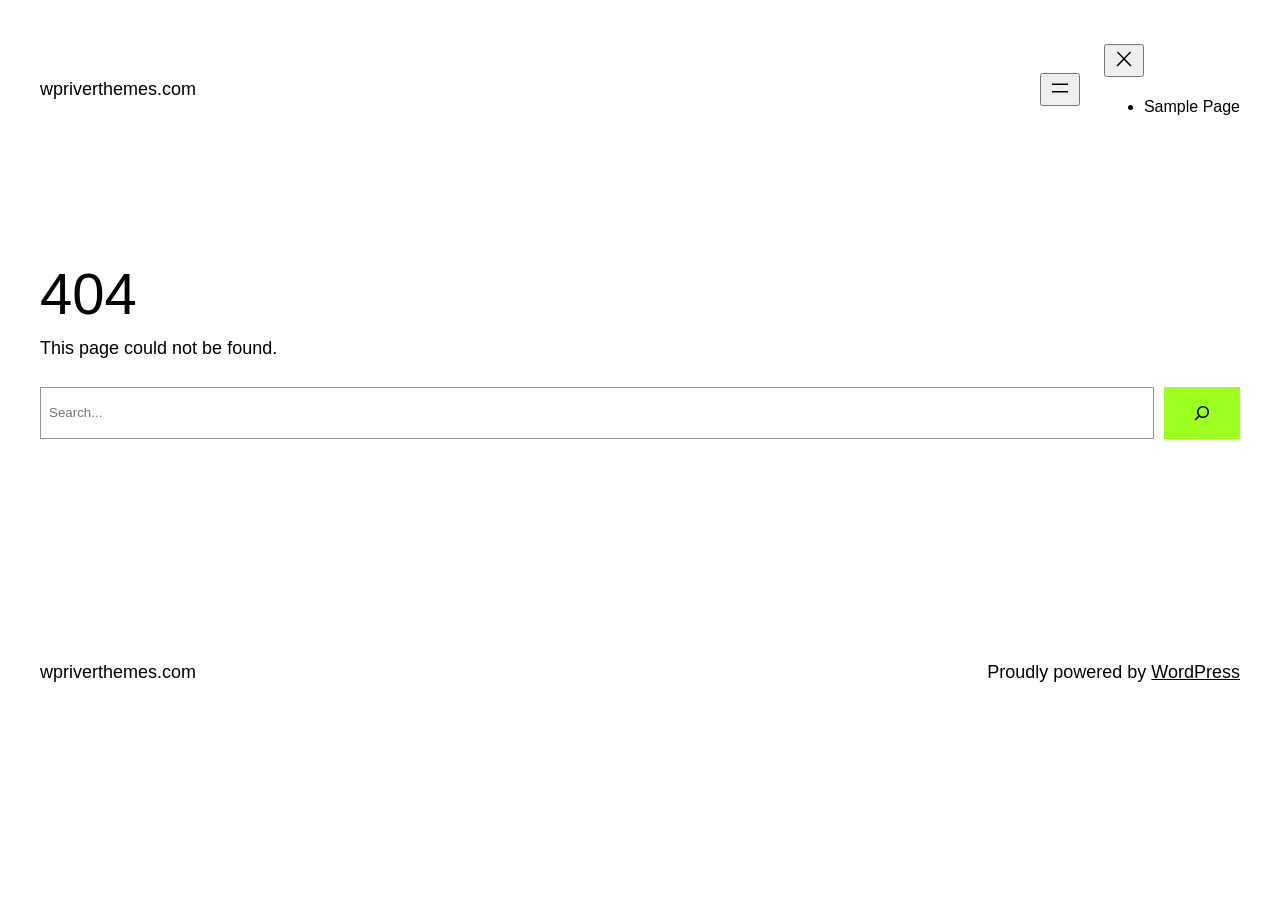
<file: assets/css/owl.video.play.html>
<!DOCTYPE html>
<html lang="en-US">
<head>
	<meta charset="UTF-8" />
	<meta name="viewport" content="width=device-width, initial-scale=1" />
<meta name='robots' content='max-image-preview:large' />
<title>Page not found &#8211; wpriverthemes.com</title>
<link rel="alternate" type="application/rss+xml" title="wpriverthemes.com &raquo; Feed" href="https://wpriverthemes.com/feed/" />
<link rel="alternate" type="application/rss+xml" title="wpriverthemes.com &raquo; Comments Feed" href="https://wpriverthemes.com/comments/feed/" />
<script>
window._wpemojiSettings = {"baseUrl":"https:\/\/s.w.org\/images\/core\/emoji\/14.0.0\/72x72\/","ext":".png","svgUrl":"https:\/\/s.w.org\/images\/core\/emoji\/14.0.0\/svg\/","svgExt":".svg","source":{"concatemoji":"https:\/\/wpriverthemes.com\/wp-includes\/js\/wp-emoji-release.min.js?ver=6.4.2"}};
/*! This file is auto-generated */
!function(i,n){var o,s,e;function c(e){try{var t={supportTests:e,timestamp:(new Date).valueOf()};sessionStorage.setItem(o,JSON.stringify(t))}catch(e){}}function p(e,t,n){e.clearRect(0,0,e.canvas.width,e.canvas.height),e.fillText(t,0,0);var t=new Uint32Array(e.getImageData(0,0,e.canvas.width,e.canvas.height).data),r=(e.clearRect(0,0,e.canvas.width,e.canvas.height),e.fillText(n,0,0),new Uint32Array(e.getImageData(0,0,e.canvas.width,e.canvas.height).data));return t.every(function(e,t){return e===r[t]})}function u(e,t,n){switch(t){case"flag":return n(e,"\ud83c\udff3\ufe0f\u200d\u26a7\ufe0f","\ud83c\udff3\ufe0f\u200b\u26a7\ufe0f")?!1:!n(e,"\ud83c\uddfa\ud83c\uddf3","\ud83c\uddfa\u200b\ud83c\uddf3")&&!n(e,"\ud83c\udff4\udb40\udc67\udb40\udc62\udb40\udc65\udb40\udc6e\udb40\udc67\udb40\udc7f","\ud83c\udff4\u200b\udb40\udc67\u200b\udb40\udc62\u200b\udb40\udc65\u200b\udb40\udc6e\u200b\udb40\udc67\u200b\udb40\udc7f");case"emoji":return!n(e,"\ud83e\udef1\ud83c\udffb\u200d\ud83e\udef2\ud83c\udfff","\ud83e\udef1\ud83c\udffb\u200b\ud83e\udef2\ud83c\udfff")}return!1}function f(e,t,n){var r="undefined"!=typeof WorkerGlobalScope&&self instanceof WorkerGlobalScope?new OffscreenCanvas(300,150):i.createElement("canvas"),a=r.getContext("2d",{willReadFrequently:!0}),o=(a.textBaseline="top",a.font="600 32px Arial",{});return e.forEach(function(e){o[e]=t(a,e,n)}),o}function t(e){var t=i.createElement("script");t.src=e,t.defer=!0,i.head.appendChild(t)}"undefined"!=typeof Promise&&(o="wpEmojiSettingsSupports",s=["flag","emoji"],n.supports={everything:!0,everythingExceptFlag:!0},e=new Promise(function(e){i.addEventListener("DOMContentLoaded",e,{once:!0})}),new Promise(function(t){var n=function(){try{var e=JSON.parse(sessionStorage.getItem(o));if("object"==typeof e&&"number"==typeof e.timestamp&&(new Date).valueOf()<e.timestamp+604800&&"object"==typeof e.supportTests)return e.supportTests}catch(e){}return null}();if(!n){if("undefined"!=typeof Worker&&"undefined"!=typeof OffscreenCanvas&&"undefined"!=typeof URL&&URL.createObjectURL&&"undefined"!=typeof Blob)try{var e="postMessage("+f.toString()+"("+[JSON.stringify(s),u.toString(),p.toString()].join(",")+"));",r=new Blob([e],{type:"text/javascript"}),a=new Worker(URL.createObjectURL(r),{name:"wpTestEmojiSupports"});return void(a.onmessage=function(e){c(n=e.data),a.terminate(),t(n)})}catch(e){}c(n=f(s,u,p))}t(n)}).then(function(e){for(var t in e)n.supports[t]=e[t],n.supports.everything=n.supports.everything&&n.supports[t],"flag"!==t&&(n.supports.everythingExceptFlag=n.supports.everythingExceptFlag&&n.supports[t]);n.supports.everythingExceptFlag=n.supports.everythingExceptFlag&&!n.supports.flag,n.DOMReady=!1,n.readyCallback=function(){n.DOMReady=!0}}).then(function(){return e}).then(function(){var e;n.supports.everything||(n.readyCallback(),(e=n.source||{}).concatemoji?t(e.concatemoji):e.wpemoji&&e.twemoji&&(t(e.twemoji),t(e.wpemoji)))}))}((window,document),window._wpemojiSettings);
</script>
<style id='wp-block-site-title-inline-css'>
.wp-block-site-title a{color:inherit}
.wp-block-site-title{font-size: var(--wp--preset--font-size--medium);font-weight: normal;line-height: 1.4;}
.wp-block-site-title a:where(:not(.wp-element-button)){text-decoration: none;}
.wp-block-site-title a:where(:not(.wp-element-button)):hover{text-decoration: underline;}
.wp-block-site-title a:where(:not(.wp-element-button)):focus{text-decoration: underline dashed;}
.wp-block-site-title a:where(:not(.wp-element-button)):active{color: var(--wp--preset--color--secondary);text-decoration: none;}
</style>
<style id='wp-block-page-list-inline-css'>
.wp-block-navigation .wp-block-page-list{align-items:var(--navigation-layout-align,initial);background-color:inherit;display:flex;flex-direction:var(--navigation-layout-direction,initial);flex-wrap:var(--navigation-layout-wrap,wrap);justify-content:var(--navigation-layout-justify,initial)}.wp-block-navigation .wp-block-navigation-item{background-color:inherit}
</style>
<link rel='stylesheet' id='wp-block-navigation-css' href='https://wpriverthemes.com/wp-includes/blocks/navigation/style.min.css?ver=6.4.2' media='all' />
<style id='wp-block-navigation-inline-css'>
.wp-block-navigation{font-size: var(--wp--preset--font-size--small);}
.wp-block-navigation a:where(:not(.wp-element-button)){color: inherit;text-decoration: none;}
.wp-block-navigation a:where(:not(.wp-element-button)):hover{text-decoration: underline;}
.wp-block-navigation a:where(:not(.wp-element-button)):focus{text-decoration: underline dashed;}
.wp-block-navigation a:where(:not(.wp-element-button)):active{text-decoration: none;}
</style>
<style id='wp-block-group-inline-css'>
.wp-block-group{box-sizing:border-box}
</style>
<style id='wp-block-spacer-inline-css'>
.wp-block-spacer{clear:both}
</style>
<style id='wp-block-heading-inline-css'>
h1.has-background,h2.has-background,h3.has-background,h4.has-background,h5.has-background,h6.has-background{padding:1.25em 2.375em}h1.has-text-align-left[style*=writing-mode]:where([style*=vertical-lr]),h1.has-text-align-right[style*=writing-mode]:where([style*=vertical-rl]),h2.has-text-align-left[style*=writing-mode]:where([style*=vertical-lr]),h2.has-text-align-right[style*=writing-mode]:where([style*=vertical-rl]),h3.has-text-align-left[style*=writing-mode]:where([style*=vertical-lr]),h3.has-text-align-right[style*=writing-mode]:where([style*=vertical-rl]),h4.has-text-align-left[style*=writing-mode]:where([style*=vertical-lr]),h4.has-text-align-right[style*=writing-mode]:where([style*=vertical-rl]),h5.has-text-align-left[style*=writing-mode]:where([style*=vertical-lr]),h5.has-text-align-right[style*=writing-mode]:where([style*=vertical-rl]),h6.has-text-align-left[style*=writing-mode]:where([style*=vertical-lr]),h6.has-text-align-right[style*=writing-mode]:where([style*=vertical-rl]){rotate:180deg}
</style>
<style id='wp-block-paragraph-inline-css'>
.is-small-text{font-size:.875em}.is-regular-text{font-size:1em}.is-large-text{font-size:2.25em}.is-larger-text{font-size:3em}.has-drop-cap:not(:focus):first-letter{float:left;font-size:8.4em;font-style:normal;font-weight:100;line-height:.68;margin:.05em .1em 0 0;text-transform:uppercase}body.rtl .has-drop-cap:not(:focus):first-letter{float:none;margin-left:.1em}p.has-drop-cap.has-background{overflow:hidden}p.has-background{padding:1.25em 2.375em}:where(p.has-text-color:not(.has-link-color)) a{color:inherit}p.has-text-align-left[style*="writing-mode:vertical-lr"],p.has-text-align-right[style*="writing-mode:vertical-rl"]{rotate:180deg}
</style>
<style id='wp-block-search-inline-css'>
.wp-block-search__button{margin-left:10px;word-break:normal}.wp-block-search__button.has-icon{line-height:0}.wp-block-search__button svg{fill:currentColor;min-height:24px;min-width:24px;vertical-align:text-bottom}:where(.wp-block-search__button){border:1px solid #ccc;padding:6px 10px}.wp-block-search__inside-wrapper{display:flex;flex:auto;flex-wrap:nowrap;max-width:100%}.wp-block-search__label{width:100%}.wp-block-search__input{-webkit-appearance:initial;appearance:none;border:1px solid #949494;flex-grow:1;margin-left:0;margin-right:0;min-width:3rem;padding:8px;text-decoration:unset!important}.wp-block-search.wp-block-search__button-only .wp-block-search__button{flex-shrink:0;margin-left:0;max-width:calc(100% - 100px)}:where(.wp-block-search__button-inside .wp-block-search__inside-wrapper){border:1px solid #949494;box-sizing:border-box;padding:4px}:where(.wp-block-search__button-inside .wp-block-search__inside-wrapper) .wp-block-search__input{border:none;border-radius:0;padding:0 4px}:where(.wp-block-search__button-inside .wp-block-search__inside-wrapper) .wp-block-search__input:focus{outline:none}:where(.wp-block-search__button-inside .wp-block-search__inside-wrapper) :where(.wp-block-search__button){padding:4px 8px}.wp-block-search.aligncenter .wp-block-search__inside-wrapper{margin:auto}.wp-block-search__button-behavior-expand .wp-block-search__inside-wrapper{min-width:0!important;transition-property:width}.wp-block-search__button-behavior-expand .wp-block-search__input{flex-basis:100%;transition-duration:.3s}.wp-block-search__button-behavior-expand.wp-block-search__searchfield-hidden,.wp-block-search__button-behavior-expand.wp-block-search__searchfield-hidden .wp-block-search__inside-wrapper{overflow:hidden}.wp-block-search__button-behavior-expand.wp-block-search__searchfield-hidden .wp-block-search__input{border-left-width:0!important;border-right-width:0!important;flex-basis:0;flex-grow:0;margin:0;min-width:0!important;padding-left:0!important;padding-right:0!important;width:0!important}.wp-block[data-align=right] .wp-block-search__button-behavior-expand .wp-block-search__inside-wrapper{float:right}
</style>
<style id='wp-emoji-styles-inline-css'>

	img.wp-smiley, img.emoji {
		display: inline !important;
		border: none !important;
		box-shadow: none !important;
		height: 1em !important;
		width: 1em !important;
		margin: 0 0.07em !important;
		vertical-align: -0.1em !important;
		background: none !important;
		padding: 0 !important;
	}
</style>
<style id='wp-block-library-inline-css'>
:root{--wp-admin-theme-color:#007cba;--wp-admin-theme-color--rgb:0,124,186;--wp-admin-theme-color-darker-10:#006ba1;--wp-admin-theme-color-darker-10--rgb:0,107,161;--wp-admin-theme-color-darker-20:#005a87;--wp-admin-theme-color-darker-20--rgb:0,90,135;--wp-admin-border-width-focus:2px;--wp-block-synced-color:#7a00df;--wp-block-synced-color--rgb:122,0,223}@media (min-resolution:192dpi){:root{--wp-admin-border-width-focus:1.5px}}.wp-element-button{cursor:pointer}:root{--wp--preset--font-size--normal:16px;--wp--preset--font-size--huge:42px}:root .has-very-light-gray-background-color{background-color:#eee}:root .has-very-dark-gray-background-color{background-color:#313131}:root .has-very-light-gray-color{color:#eee}:root .has-very-dark-gray-color{color:#313131}:root .has-vivid-green-cyan-to-vivid-cyan-blue-gradient-background{background:linear-gradient(135deg,#00d084,#0693e3)}:root .has-purple-crush-gradient-background{background:linear-gradient(135deg,#34e2e4,#4721fb 50%,#ab1dfe)}:root .has-hazy-dawn-gradient-background{background:linear-gradient(135deg,#faaca8,#dad0ec)}:root .has-subdued-olive-gradient-background{background:linear-gradient(135deg,#fafae1,#67a671)}:root .has-atomic-cream-gradient-background{background:linear-gradient(135deg,#fdd79a,#004a59)}:root .has-nightshade-gradient-background{background:linear-gradient(135deg,#330968,#31cdcf)}:root .has-midnight-gradient-background{background:linear-gradient(135deg,#020381,#2874fc)}.has-regular-font-size{font-size:1em}.has-larger-font-size{font-size:2.625em}.has-normal-font-size{font-size:var(--wp--preset--font-size--normal)}.has-huge-font-size{font-size:var(--wp--preset--font-size--huge)}.has-text-align-center{text-align:center}.has-text-align-left{text-align:left}.has-text-align-right{text-align:right}#end-resizable-editor-section{display:none}.aligncenter{clear:both}.items-justified-left{justify-content:flex-start}.items-justified-center{justify-content:center}.items-justified-right{justify-content:flex-end}.items-justified-space-between{justify-content:space-between}.screen-reader-text{clip:rect(1px,1px,1px,1px);word-wrap:normal!important;border:0;-webkit-clip-path:inset(50%);clip-path:inset(50%);height:1px;margin:-1px;overflow:hidden;padding:0;position:absolute;width:1px}.screen-reader-text:focus{clip:auto!important;background-color:#ddd;-webkit-clip-path:none;clip-path:none;color:#444;display:block;font-size:1em;height:auto;left:5px;line-height:normal;padding:15px 23px 14px;text-decoration:none;top:5px;width:auto;z-index:100000}html :where(.has-border-color){border-style:solid}html :where([style*=border-top-color]){border-top-style:solid}html :where([style*=border-right-color]){border-right-style:solid}html :where([style*=border-bottom-color]){border-bottom-style:solid}html :where([style*=border-left-color]){border-left-style:solid}html :where([style*=border-width]){border-style:solid}html :where([style*=border-top-width]){border-top-style:solid}html :where([style*=border-right-width]){border-right-style:solid}html :where([style*=border-bottom-width]){border-bottom-style:solid}html :where([style*=border-left-width]){border-left-style:solid}html :where(img[class*=wp-image-]){height:auto;max-width:100%}:where(figure){margin:0 0 1em}html :where(.is-position-sticky){--wp-admin--admin-bar--position-offset:var(--wp-admin--admin-bar--height,0px)}@media screen and (max-width:600px){html :where(.is-position-sticky){--wp-admin--admin-bar--position-offset:0px}}
</style>
<style id='global-styles-inline-css'>
body{--wp--preset--color--black: #000000;--wp--preset--color--cyan-bluish-gray: #abb8c3;--wp--preset--color--white: #ffffff;--wp--preset--color--pale-pink: #f78da7;--wp--preset--color--vivid-red: #cf2e2e;--wp--preset--color--luminous-vivid-orange: #ff6900;--wp--preset--color--luminous-vivid-amber: #fcb900;--wp--preset--color--light-green-cyan: #7bdcb5;--wp--preset--color--vivid-green-cyan: #00d084;--wp--preset--color--pale-cyan-blue: #8ed1fc;--wp--preset--color--vivid-cyan-blue: #0693e3;--wp--preset--color--vivid-purple: #9b51e0;--wp--preset--color--base: #ffffff;--wp--preset--color--contrast: #000000;--wp--preset--color--primary: #9DFF20;--wp--preset--color--secondary: #345C00;--wp--preset--color--tertiary: #F6F6F6;--wp--preset--gradient--vivid-cyan-blue-to-vivid-purple: linear-gradient(135deg,rgba(6,147,227,1) 0%,rgb(155,81,224) 100%);--wp--preset--gradient--light-green-cyan-to-vivid-green-cyan: linear-gradient(135deg,rgb(122,220,180) 0%,rgb(0,208,130) 100%);--wp--preset--gradient--luminous-vivid-amber-to-luminous-vivid-orange: linear-gradient(135deg,rgba(252,185,0,1) 0%,rgba(255,105,0,1) 100%);--wp--preset--gradient--luminous-vivid-orange-to-vivid-red: linear-gradient(135deg,rgba(255,105,0,1) 0%,rgb(207,46,46) 100%);--wp--preset--gradient--very-light-gray-to-cyan-bluish-gray: linear-gradient(135deg,rgb(238,238,238) 0%,rgb(169,184,195) 100%);--wp--preset--gradient--cool-to-warm-spectrum: linear-gradient(135deg,rgb(74,234,220) 0%,rgb(151,120,209) 20%,rgb(207,42,186) 40%,rgb(238,44,130) 60%,rgb(251,105,98) 80%,rgb(254,248,76) 100%);--wp--preset--gradient--blush-light-purple: linear-gradient(135deg,rgb(255,206,236) 0%,rgb(152,150,240) 100%);--wp--preset--gradient--blush-bordeaux: linear-gradient(135deg,rgb(254,205,165) 0%,rgb(254,45,45) 50%,rgb(107,0,62) 100%);--wp--preset--gradient--luminous-dusk: linear-gradient(135deg,rgb(255,203,112) 0%,rgb(199,81,192) 50%,rgb(65,88,208) 100%);--wp--preset--gradient--pale-ocean: linear-gradient(135deg,rgb(255,245,203) 0%,rgb(182,227,212) 50%,rgb(51,167,181) 100%);--wp--preset--gradient--electric-grass: linear-gradient(135deg,rgb(202,248,128) 0%,rgb(113,206,126) 100%);--wp--preset--gradient--midnight: linear-gradient(135deg,rgb(2,3,129) 0%,rgb(40,116,252) 100%);--wp--preset--font-size--small: clamp(0.875rem, 0.875rem + ((1vw - 0.2rem) * 0.227), 1rem);--wp--preset--font-size--medium: clamp(1rem, 1rem + ((1vw - 0.2rem) * 0.227), 1.125rem);--wp--preset--font-size--large: clamp(1.75rem, 1.75rem + ((1vw - 0.2rem) * 0.227), 1.875rem);--wp--preset--font-size--x-large: 2.25rem;--wp--preset--font-size--xx-large: clamp(4rem, 4rem + ((1vw - 0.2rem) * 10.909), 10rem);--wp--preset--font-family--dm-sans: "DM Sans", sans-serif;--wp--preset--font-family--ibm-plex-mono: 'IBM Plex Mono', monospace;--wp--preset--font-family--inter: "Inter", sans-serif;--wp--preset--font-family--system-font: -apple-system,BlinkMacSystemFont,"Segoe UI",Roboto,Oxygen-Sans,Ubuntu,Cantarell,"Helvetica Neue",sans-serif;--wp--preset--font-family--source-serif-pro: "Source Serif Pro", serif;--wp--preset--spacing--30: clamp(1.5rem, 5vw, 2rem);--wp--preset--spacing--40: clamp(1.8rem, 1.8rem + ((1vw - 0.48rem) * 2.885), 3rem);--wp--preset--spacing--50: clamp(2.5rem, 8vw, 4.5rem);--wp--preset--spacing--60: clamp(3.75rem, 10vw, 7rem);--wp--preset--spacing--70: clamp(5rem, 5.25rem + ((1vw - 0.48rem) * 9.096), 8rem);--wp--preset--spacing--80: clamp(7rem, 14vw, 11rem);--wp--preset--shadow--natural: 6px 6px 9px rgba(0, 0, 0, 0.2);--wp--preset--shadow--deep: 12px 12px 50px rgba(0, 0, 0, 0.4);--wp--preset--shadow--sharp: 6px 6px 0px rgba(0, 0, 0, 0.2);--wp--preset--shadow--outlined: 6px 6px 0px -3px rgba(255, 255, 255, 1), 6px 6px rgba(0, 0, 0, 1);--wp--preset--shadow--crisp: 6px 6px 0px rgba(0, 0, 0, 1);}body { margin: 0;--wp--style--global--content-size: 650px;--wp--style--global--wide-size: 1200px; }.wp-site-blocks { padding-top: var(--wp--style--root--padding-top); padding-bottom: var(--wp--style--root--padding-bottom); }.has-global-padding { padding-right: var(--wp--style--root--padding-right); padding-left: var(--wp--style--root--padding-left); }.has-global-padding :where(.has-global-padding:not(.wp-block-block)) { padding-right: 0; padding-left: 0; }.has-global-padding > .alignfull { margin-right: calc(var(--wp--style--root--padding-right) * -1); margin-left: calc(var(--wp--style--root--padding-left) * -1); }.has-global-padding :where(.has-global-padding:not(.wp-block-block)) > .alignfull { margin-right: 0; margin-left: 0; }.has-global-padding > .alignfull:where(:not(.has-global-padding):not(.is-layout-flex):not(.is-layout-grid)) > :where([class*="wp-block-"]:not(.alignfull):not([class*="__"]),p,h1,h2,h3,h4,h5,h6,ul,ol) { padding-right: var(--wp--style--root--padding-right); padding-left: var(--wp--style--root--padding-left); }.has-global-padding :where(.has-global-padding) > .alignfull:where(:not(.has-global-padding)) > :where([class*="wp-block-"]:not(.alignfull):not([class*="__"]),p,h1,h2,h3,h4,h5,h6,ul,ol) { padding-right: 0; padding-left: 0; }.wp-site-blocks > .alignleft { float: left; margin-right: 2em; }.wp-site-blocks > .alignright { float: right; margin-left: 2em; }.wp-site-blocks > .aligncenter { justify-content: center; margin-left: auto; margin-right: auto; }:where(.wp-site-blocks) > * { margin-block-start: 1.5rem; margin-block-end: 0; }:where(.wp-site-blocks) > :first-child:first-child { margin-block-start: 0; }:where(.wp-site-blocks) > :last-child:last-child { margin-block-end: 0; }body { --wp--style--block-gap: 1.5rem; }:where(body .is-layout-flow)  > :first-child:first-child{margin-block-start: 0;}:where(body .is-layout-flow)  > :last-child:last-child{margin-block-end: 0;}:where(body .is-layout-flow)  > *{margin-block-start: 1.5rem;margin-block-end: 0;}:where(body .is-layout-constrained)  > :first-child:first-child{margin-block-start: 0;}:where(body .is-layout-constrained)  > :last-child:last-child{margin-block-end: 0;}:where(body .is-layout-constrained)  > *{margin-block-start: 1.5rem;margin-block-end: 0;}:where(body .is-layout-flex) {gap: 1.5rem;}:where(body .is-layout-grid) {gap: 1.5rem;}body .is-layout-flow > .alignleft{float: left;margin-inline-start: 0;margin-inline-end: 2em;}body .is-layout-flow > .alignright{float: right;margin-inline-start: 2em;margin-inline-end: 0;}body .is-layout-flow > .aligncenter{margin-left: auto !important;margin-right: auto !important;}body .is-layout-constrained > .alignleft{float: left;margin-inline-start: 0;margin-inline-end: 2em;}body .is-layout-constrained > .alignright{float: right;margin-inline-start: 2em;margin-inline-end: 0;}body .is-layout-constrained > .aligncenter{margin-left: auto !important;margin-right: auto !important;}body .is-layout-constrained > :where(:not(.alignleft):not(.alignright):not(.alignfull)){max-width: var(--wp--style--global--content-size);margin-left: auto !important;margin-right: auto !important;}body .is-layout-constrained > .alignwide{max-width: var(--wp--style--global--wide-size);}body .is-layout-flex{display: flex;}body .is-layout-flex{flex-wrap: wrap;align-items: center;}body .is-layout-flex > *{margin: 0;}body .is-layout-grid{display: grid;}body .is-layout-grid > *{margin: 0;}body{background-color: var(--wp--preset--color--base);color: var(--wp--preset--color--contrast);font-family: var(--wp--preset--font-family--system-font);font-size: var(--wp--preset--font-size--medium);line-height: 1.6;--wp--style--root--padding-top: var(--wp--preset--spacing--40);--wp--style--root--padding-right: var(--wp--preset--spacing--30);--wp--style--root--padding-bottom: var(--wp--preset--spacing--40);--wp--style--root--padding-left: var(--wp--preset--spacing--30);}a:where(:not(.wp-element-button)){color: var(--wp--preset--color--contrast);text-decoration: underline;}a:where(:not(.wp-element-button)):hover{text-decoration: none;}a:where(:not(.wp-element-button)):focus{text-decoration: underline dashed;}a:where(:not(.wp-element-button)):active{color: var(--wp--preset--color--secondary);text-decoration: none;}h1, h2, h3, h4, h5, h6{font-weight: 400;line-height: 1.4;}h1{font-size: clamp(2.032rem, 2.032rem + ((1vw - 0.2rem) * 2.896), 3.625rem);line-height: 1.2;}h2{font-size: clamp(2.625rem, calc(2.625rem + ((1vw - 0.48rem) * 8.4135)), 3.25rem);line-height: 1.2;}h3{font-size: var(--wp--preset--font-size--x-large);}h4{font-size: var(--wp--preset--font-size--large);}h5{font-size: var(--wp--preset--font-size--medium);font-weight: 700;text-transform: uppercase;}h6{font-size: var(--wp--preset--font-size--medium);text-transform: uppercase;}.wp-element-button, .wp-block-button__link{background-color: var(--wp--preset--color--primary);border-radius: 0;border-width: 0;color: var(--wp--preset--color--contrast);font-family: inherit;font-size: inherit;line-height: inherit;padding: calc(0.667em + 2px) calc(1.333em + 2px);text-decoration: none;}.wp-element-button:visited, .wp-block-button__link:visited{color: var(--wp--preset--color--contrast);}.wp-element-button:hover, .wp-block-button__link:hover{background-color: var(--wp--preset--color--contrast);color: var(--wp--preset--color--base);}.wp-element-button:focus, .wp-block-button__link:focus{background-color: var(--wp--preset--color--contrast);color: var(--wp--preset--color--base);}.wp-element-button:active, .wp-block-button__link:active{background-color: var(--wp--preset--color--secondary);color: var(--wp--preset--color--base);}.has-black-color{color: var(--wp--preset--color--black) !important;}.has-cyan-bluish-gray-color{color: var(--wp--preset--color--cyan-bluish-gray) !important;}.has-white-color{color: var(--wp--preset--color--white) !important;}.has-pale-pink-color{color: var(--wp--preset--color--pale-pink) !important;}.has-vivid-red-color{color: var(--wp--preset--color--vivid-red) !important;}.has-luminous-vivid-orange-color{color: var(--wp--preset--color--luminous-vivid-orange) !important;}.has-luminous-vivid-amber-color{color: var(--wp--preset--color--luminous-vivid-amber) !important;}.has-light-green-cyan-color{color: var(--wp--preset--color--light-green-cyan) !important;}.has-vivid-green-cyan-color{color: var(--wp--preset--color--vivid-green-cyan) !important;}.has-pale-cyan-blue-color{color: var(--wp--preset--color--pale-cyan-blue) !important;}.has-vivid-cyan-blue-color{color: var(--wp--preset--color--vivid-cyan-blue) !important;}.has-vivid-purple-color{color: var(--wp--preset--color--vivid-purple) !important;}.has-base-color{color: var(--wp--preset--color--base) !important;}.has-contrast-color{color: var(--wp--preset--color--contrast) !important;}.has-primary-color{color: var(--wp--preset--color--primary) !important;}.has-secondary-color{color: var(--wp--preset--color--secondary) !important;}.has-tertiary-color{color: var(--wp--preset--color--tertiary) !important;}.has-black-background-color{background-color: var(--wp--preset--color--black) !important;}.has-cyan-bluish-gray-background-color{background-color: var(--wp--preset--color--cyan-bluish-gray) !important;}.has-white-background-color{background-color: var(--wp--preset--color--white) !important;}.has-pale-pink-background-color{background-color: var(--wp--preset--color--pale-pink) !important;}.has-vivid-red-background-color{background-color: var(--wp--preset--color--vivid-red) !important;}.has-luminous-vivid-orange-background-color{background-color: var(--wp--preset--color--luminous-vivid-orange) !important;}.has-luminous-vivid-amber-background-color{background-color: var(--wp--preset--color--luminous-vivid-amber) !important;}.has-light-green-cyan-background-color{background-color: var(--wp--preset--color--light-green-cyan) !important;}.has-vivid-green-cyan-background-color{background-color: var(--wp--preset--color--vivid-green-cyan) !important;}.has-pale-cyan-blue-background-color{background-color: var(--wp--preset--color--pale-cyan-blue) !important;}.has-vivid-cyan-blue-background-color{background-color: var(--wp--preset--color--vivid-cyan-blue) !important;}.has-vivid-purple-background-color{background-color: var(--wp--preset--color--vivid-purple) !important;}.has-base-background-color{background-color: var(--wp--preset--color--base) !important;}.has-contrast-background-color{background-color: var(--wp--preset--color--contrast) !important;}.has-primary-background-color{background-color: var(--wp--preset--color--primary) !important;}.has-secondary-background-color{background-color: var(--wp--preset--color--secondary) !important;}.has-tertiary-background-color{background-color: var(--wp--preset--color--tertiary) !important;}.has-black-border-color{border-color: var(--wp--preset--color--black) !important;}.has-cyan-bluish-gray-border-color{border-color: var(--wp--preset--color--cyan-bluish-gray) !important;}.has-white-border-color{border-color: var(--wp--preset--color--white) !important;}.has-pale-pink-border-color{border-color: var(--wp--preset--color--pale-pink) !important;}.has-vivid-red-border-color{border-color: var(--wp--preset--color--vivid-red) !important;}.has-luminous-vivid-orange-border-color{border-color: var(--wp--preset--color--luminous-vivid-orange) !important;}.has-luminous-vivid-amber-border-color{border-color: var(--wp--preset--color--luminous-vivid-amber) !important;}.has-light-green-cyan-border-color{border-color: var(--wp--preset--color--light-green-cyan) !important;}.has-vivid-green-cyan-border-color{border-color: var(--wp--preset--color--vivid-green-cyan) !important;}.has-pale-cyan-blue-border-color{border-color: var(--wp--preset--color--pale-cyan-blue) !important;}.has-vivid-cyan-blue-border-color{border-color: var(--wp--preset--color--vivid-cyan-blue) !important;}.has-vivid-purple-border-color{border-color: var(--wp--preset--color--vivid-purple) !important;}.has-base-border-color{border-color: var(--wp--preset--color--base) !important;}.has-contrast-border-color{border-color: var(--wp--preset--color--contrast) !important;}.has-primary-border-color{border-color: var(--wp--preset--color--primary) !important;}.has-secondary-border-color{border-color: var(--wp--preset--color--secondary) !important;}.has-tertiary-border-color{border-color: var(--wp--preset--color--tertiary) !important;}.has-vivid-cyan-blue-to-vivid-purple-gradient-background{background: var(--wp--preset--gradient--vivid-cyan-blue-to-vivid-purple) !important;}.has-light-green-cyan-to-vivid-green-cyan-gradient-background{background: var(--wp--preset--gradient--light-green-cyan-to-vivid-green-cyan) !important;}.has-luminous-vivid-amber-to-luminous-vivid-orange-gradient-background{background: var(--wp--preset--gradient--luminous-vivid-amber-to-luminous-vivid-orange) !important;}.has-luminous-vivid-orange-to-vivid-red-gradient-background{background: var(--wp--preset--gradient--luminous-vivid-orange-to-vivid-red) !important;}.has-very-light-gray-to-cyan-bluish-gray-gradient-background{background: var(--wp--preset--gradient--very-light-gray-to-cyan-bluish-gray) !important;}.has-cool-to-warm-spectrum-gradient-background{background: var(--wp--preset--gradient--cool-to-warm-spectrum) !important;}.has-blush-light-purple-gradient-background{background: var(--wp--preset--gradient--blush-light-purple) !important;}.has-blush-bordeaux-gradient-background{background: var(--wp--preset--gradient--blush-bordeaux) !important;}.has-luminous-dusk-gradient-background{background: var(--wp--preset--gradient--luminous-dusk) !important;}.has-pale-ocean-gradient-background{background: var(--wp--preset--gradient--pale-ocean) !important;}.has-electric-grass-gradient-background{background: var(--wp--preset--gradient--electric-grass) !important;}.has-midnight-gradient-background{background: var(--wp--preset--gradient--midnight) !important;}.has-small-font-size{font-size: var(--wp--preset--font-size--small) !important;}.has-medium-font-size{font-size: var(--wp--preset--font-size--medium) !important;}.has-large-font-size{font-size: var(--wp--preset--font-size--large) !important;}.has-x-large-font-size{font-size: var(--wp--preset--font-size--x-large) !important;}.has-xx-large-font-size{font-size: var(--wp--preset--font-size--xx-large) !important;}.has-dm-sans-font-family{font-family: var(--wp--preset--font-family--dm-sans) !important;}.has-ibm-plex-mono-font-family{font-family: var(--wp--preset--font-family--ibm-plex-mono) !important;}.has-inter-font-family{font-family: var(--wp--preset--font-family--inter) !important;}.has-system-font-font-family{font-family: var(--wp--preset--font-family--system-font) !important;}.has-source-serif-pro-font-family{font-family: var(--wp--preset--font-family--source-serif-pro) !important;}
.wp-block-separator{}.wp-block-separator:not(.is-style-wide):not(.is-style-dots):not(.alignwide):not(.alignfull){width: 100px}
</style>
<style id='core-block-supports-inline-css'>
.wp-container-core-navigation-layout-1.wp-container-core-navigation-layout-1{justify-content:flex-end;}.wp-container-core-group-layout-1.wp-container-core-group-layout-1{justify-content:space-between;}.wp-container-core-group-layout-5.wp-container-core-group-layout-5{justify-content:space-between;}
</style>
<style id='wp-block-template-skip-link-inline-css'>

		.skip-link.screen-reader-text {
			border: 0;
			clip: rect(1px,1px,1px,1px);
			clip-path: inset(50%);
			height: 1px;
			margin: -1px;
			overflow: hidden;
			padding: 0;
			position: absolute !important;
			width: 1px;
			word-wrap: normal !important;
		}

		.skip-link.screen-reader-text:focus {
			background-color: #eee;
			clip: auto !important;
			clip-path: none;
			color: #444;
			display: block;
			font-size: 1em;
			height: auto;
			left: 5px;
			line-height: normal;
			padding: 15px 23px 14px;
			text-decoration: none;
			top: 5px;
			width: auto;
			z-index: 100000;
		}
</style>
<script src="https://wpriverthemes.com/wp-includes/js/dist/interactivity.min.js?ver=6.4.2" id="wp-interactivity-js" defer data-wp-strategy="defer"></script>
<script src="https://wpriverthemes.com/wp-includes/blocks/navigation/view.min.js?ver=e3d6f3216904b5b42831" id="wp-block-navigation-view-js" defer data-wp-strategy="defer"></script>
<link rel="https://api.w.org/" href="https://wpriverthemes.com/wp-json/" /><link rel="EditURI" type="application/rsd+xml" title="RSD" href="https://wpriverthemes.com/xmlrpc.php?rsd" />
<meta name="generator" content="WordPress 6.4.2" />
<meta name="generator" content="Elementor 3.18.3; features: e_dom_optimization, e_optimized_assets_loading, e_optimized_css_loading, e_font_icon_svg, additional_custom_breakpoints, block_editor_assets_optimize, e_image_loading_optimization; settings: css_print_method-external, google_font-enabled, font_display-swap">
<style id='wp-fonts-local'>
@font-face{font-family:"DM Sans";font-style:normal;font-weight:400;font-display:fallback;src:url('https://wpriverthemes.com/wp-content/themes/twentytwentythree/assets/fonts/dm-sans/DMSans-Regular.woff2') format('woff2');font-stretch:normal;}
@font-face{font-family:"DM Sans";font-style:italic;font-weight:400;font-display:fallback;src:url('https://wpriverthemes.com/wp-content/themes/twentytwentythree/assets/fonts/dm-sans/DMSans-Regular-Italic.woff2') format('woff2');font-stretch:normal;}
@font-face{font-family:"DM Sans";font-style:normal;font-weight:700;font-display:fallback;src:url('https://wpriverthemes.com/wp-content/themes/twentytwentythree/assets/fonts/dm-sans/DMSans-Bold.woff2') format('woff2');font-stretch:normal;}
@font-face{font-family:"DM Sans";font-style:italic;font-weight:700;font-display:fallback;src:url('https://wpriverthemes.com/wp-content/themes/twentytwentythree/assets/fonts/dm-sans/DMSans-Bold-Italic.woff2') format('woff2');font-stretch:normal;}
@font-face{font-family:"IBM Plex Mono";font-style:normal;font-weight:300;font-display:block;src:url('https://wpriverthemes.com/wp-content/themes/twentytwentythree/assets/fonts/ibm-plex-mono/IBMPlexMono-Light.woff2') format('woff2');font-stretch:normal;}
@font-face{font-family:"IBM Plex Mono";font-style:normal;font-weight:400;font-display:block;src:url('https://wpriverthemes.com/wp-content/themes/twentytwentythree/assets/fonts/ibm-plex-mono/IBMPlexMono-Regular.woff2') format('woff2');font-stretch:normal;}
@font-face{font-family:"IBM Plex Mono";font-style:italic;font-weight:400;font-display:block;src:url('https://wpriverthemes.com/wp-content/themes/twentytwentythree/assets/fonts/ibm-plex-mono/IBMPlexMono-Italic.woff2') format('woff2');font-stretch:normal;}
@font-face{font-family:"IBM Plex Mono";font-style:normal;font-weight:700;font-display:block;src:url('https://wpriverthemes.com/wp-content/themes/twentytwentythree/assets/fonts/ibm-plex-mono/IBMPlexMono-Bold.woff2') format('woff2');font-stretch:normal;}
@font-face{font-family:Inter;font-style:normal;font-weight:200 900;font-display:fallback;src:url('https://wpriverthemes.com/wp-content/themes/twentytwentythree/assets/fonts/inter/Inter-VariableFont_slnt,wght.ttf') format('truetype');font-stretch:normal;}
@font-face{font-family:"Source Serif Pro";font-style:normal;font-weight:200 900;font-display:fallback;src:url('https://wpriverthemes.com/wp-content/themes/twentytwentythree/assets/fonts/source-serif-pro/SourceSerif4Variable-Roman.ttf.woff2') format('woff2');font-stretch:normal;}
@font-face{font-family:"Source Serif Pro";font-style:italic;font-weight:200 900;font-display:fallback;src:url('https://wpriverthemes.com/wp-content/themes/twentytwentythree/assets/fonts/source-serif-pro/SourceSerif4Variable-Italic.ttf.woff2') format('woff2');font-stretch:normal;}
</style>
</head>

<body class="error404 wp-embed-responsive elementor-default elementor-kit-17">

<div class="wp-site-blocks"><header class="wp-block-template-part">
<div class="wp-block-group has-global-padding is-layout-constrained wp-block-group-is-layout-constrained">
	
	<div class="wp-block-group alignwide is-content-justification-space-between is-layout-flex wp-container-core-group-layout-1 wp-block-group-is-layout-flex" style="padding-bottom:var(--wp--preset--spacing--40)">
		<p class="wp-block-site-title"><a href="https://wpriverthemes.com" target="_self" rel="home">wpriverthemes.com</a></p>
		<nav class="is-responsive items-justified-right is-fallback wp-block-navigation is-content-justification-right is-layout-flex wp-container-core-navigation-layout-1 wp-block-navigation-is-layout-flex" aria-label="" 
			data-wp-interactive
			data-wp-context='{"core":{"navigation":{"overlayOpenedBy":[],"type":"overlay","roleAttribute":"","ariaLabel":"Menu"}}}'
		><button aria-haspopup="true" aria-label="Open menu" class="wp-block-navigation__responsive-container-open " 
			data-wp-on--click="actions.core.navigation.openMenuOnClick"
			data-wp-on--keydown="actions.core.navigation.handleMenuKeydown"
		><svg width="24" height="24" xmlns="http://www.w3.org/2000/svg" viewBox="0 0 24 24" aria-hidden="true" focusable="false"><rect x="4" y="7.5" width="16" height="1.5" /><rect x="4" y="15" width="16" height="1.5" /></svg></button>
			<div class="wp-block-navigation__responsive-container  " style="" id="modal-1" 
			data-wp-class--has-modal-open="selectors.core.navigation.isMenuOpen"
			data-wp-class--is-menu-open="selectors.core.navigation.isMenuOpen"
			data-wp-effect="effects.core.navigation.initMenu"
			data-wp-on--keydown="actions.core.navigation.handleMenuKeydown"
			data-wp-on--focusout="actions.core.navigation.handleMenuFocusout"
			tabindex="-1"
		>
				<div class="wp-block-navigation__responsive-close" tabindex="-1">
					<div class="wp-block-navigation__responsive-dialog" 
			data-wp-bind--aria-modal="selectors.core.navigation.ariaModal"
			data-wp-bind--aria-label="selectors.core.navigation.ariaLabel"
			data-wp-bind--role="selectors.core.navigation.roleAttribute"
			data-wp-effect="effects.core.navigation.focusFirstElement"
		>
							<button aria-label="Close menu" class="wp-block-navigation__responsive-container-close" 
			data-wp-on--click="actions.core.navigation.closeMenuOnClick"
		><svg xmlns="http://www.w3.org/2000/svg" viewBox="0 0 24 24" width="24" height="24" aria-hidden="true" focusable="false"><path d="M13 11.8l6.1-6.3-1-1-6.1 6.2-6.1-6.2-1 1 6.1 6.3-6.5 6.7 1 1 6.5-6.6 6.5 6.6 1-1z"></path></svg></button>
						<div class="wp-block-navigation__responsive-container-content" id="modal-1-content">
							<ul class="wp-block-page-list"><li class="wp-block-pages-list__item wp-block-navigation-item open-on-hover-click"><a class="wp-block-pages-list__item__link wp-block-navigation-item__content" href="https://wpriverthemes.com/sample-page/">Sample Page</a></li></ul>
						</div>
					</div>
				</div>
			</div></nav>
	</div>
	
</div>

</header>


<main class="wp-block-group has-global-padding is-layout-constrained wp-block-group-is-layout-constrained">
	
<div style="height:var(--wp--preset--spacing--30)" aria-hidden="true" class="wp-block-spacer"></div>



<h1 class="alignwide wp-block-heading">404</h1>



<div class="wp-block-group alignwide is-layout-flow wp-block-group-is-layout-flow" style="margin-top:5px">
	
	<p>This page could not be found.</p>
	

	<form role="search" method="get" action="https://wpriverthemes.com/" class="wp-block-search__button-outside wp-block-search__icon-button aligncenter wp-block-search"    ><label class="wp-block-search__label screen-reader-text" for="wp-block-search__input-2" >Search</label><div class="wp-block-search__inside-wrapper "  style="width: 100%"><input class="wp-block-search__input" id="wp-block-search__input-2" placeholder="Search..." value="" type="search" name="s" required /><button aria-label="Search" class="wp-block-search__button has-icon wp-element-button" type="submit" ><svg class="search-icon" viewBox="0 0 24 24" width="24" height="24">
					<path d="M13 5c-3.3 0-6 2.7-6 6 0 1.4.5 2.7 1.3 3.7l-3.8 3.8 1.1 1.1 3.8-3.8c1 .8 2.3 1.3 3.7 1.3 3.3 0 6-2.7 6-6S16.3 5 13 5zm0 10.5c-2.5 0-4.5-2-4.5-4.5s2-4.5 4.5-4.5 4.5 2 4.5 4.5-2 4.5-4.5 4.5z"></path>
				</svg></button></div></form>
</div>



<div style="height:var(--wp--preset--spacing--70)" aria-hidden="true" class="wp-block-spacer"></div>


</main>


<footer class="wp-block-template-part">
<div class="wp-block-group has-global-padding is-layout-constrained wp-block-group-is-layout-constrained">
	
	<div class="wp-block-group alignwide is-content-justification-space-between is-layout-flex wp-container-core-group-layout-5 wp-block-group-is-layout-flex" style="padding-top:var(--wp--preset--spacing--40)">
		<p class="wp-block-site-title"><a href="https://wpriverthemes.com" target="_self" rel="home">wpriverthemes.com</a></p>
		
		<p class="has-text-align-right">
		Proudly powered by <a href="https://wordpress.org" rel="nofollow">WordPress</a>		</p>
		
	</div>
	
</div>


</footer>
</div>
<script id="wp-block-template-skip-link-js-after">
	( function() {
		var skipLinkTarget = document.querySelector( 'main' ),
			sibling,
			skipLinkTargetID,
			skipLink;

		// Early exit if a skip-link target can't be located.
		if ( ! skipLinkTarget ) {
			return;
		}

		/*
		 * Get the site wrapper.
		 * The skip-link will be injected in the beginning of it.
		 */
		sibling = document.querySelector( '.wp-site-blocks' );

		// Early exit if the root element was not found.
		if ( ! sibling ) {
			return;
		}

		// Get the skip-link target's ID, and generate one if it doesn't exist.
		skipLinkTargetID = skipLinkTarget.id;
		if ( ! skipLinkTargetID ) {
			skipLinkTargetID = 'wp--skip-link--target';
			skipLinkTarget.id = skipLinkTargetID;
		}

		// Create the skip link.
		skipLink = document.createElement( 'a' );
		skipLink.classList.add( 'skip-link', 'screen-reader-text' );
		skipLink.href = '#' + skipLinkTargetID;
		skipLink.innerHTML = 'Skip to content';

		// Inject the skip link.
		sibling.parentElement.insertBefore( skipLink, sibling );
	}() );
	
</script>
</body>
</html>
</file>
